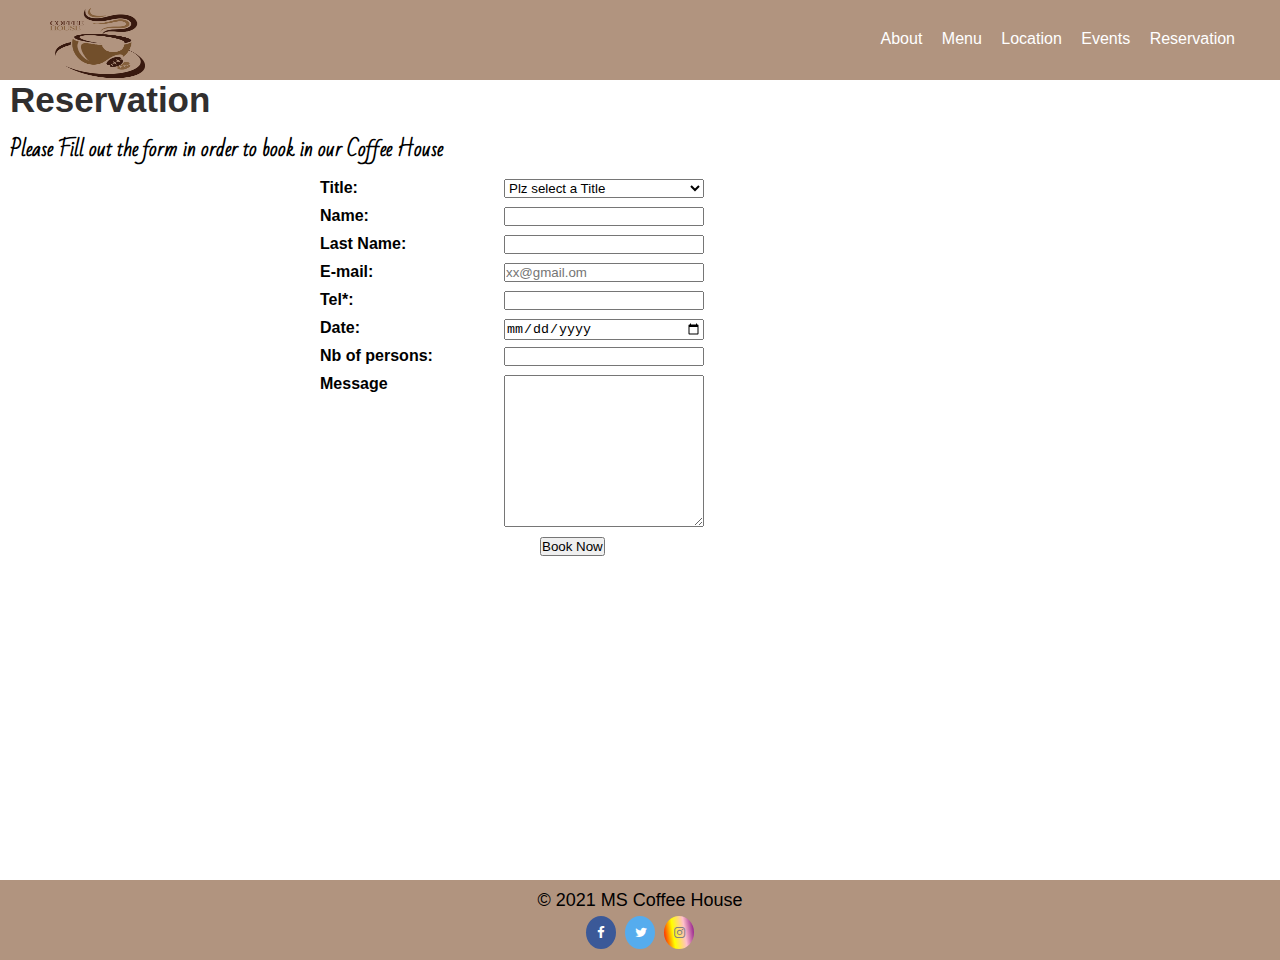
<file: reservation.html>
<!DOCTYPE html>
<html lang="en">

<head>
    <meta charset="UTF-8">
    <meta name="viewport" content="width=device-width, initial-scale=1.0">
    <title>CentralCoffee</title>
    <link rel="stylesheet" href="mscoffeehouse.css">

    <link
        href="https://fonts.googleapis.com/css2?family=Bad+Script&family=Dancing+Script&family=Special+Elite&display=swap"
        rel="stylesheet">
        <link rel="stylesheet" href="https://cdnjs.cloudflare.com/ajax/libs/font-awesome/4.7.0/css/font-awesome.min.css">
</head>

<body>
    <header>
        <img src="img/logo.png" alt="logo">
        <nav>
            <ul>
                <li><a href="index.html#About">About</a></li>
                <li><a href="index.html#menu">Menu</a></li>
                <li><a href="index.html#location">Location</a></li>
                <li><a href="events.html">Events</a></li>
                <li><a href="#">Reservation</a></li>
            </ul>
        </nav>
    </header>
    <main>
        <section id="Reservation" class="sec_style">

            
                <h1>Reservation</h1>
                <p>Please Fill out the form in order to book in our Coffee House</p>
                <div  >

                <form action="">
                    
                    <div class="padd">
                        <label for="Title">Title:</label>
                        <select name="Title" id="Title">
                            <option value="pleaseselect">Plz select a Title</option>
                            <option value="Mr">Mr</option>
                            <option value="Mme">Ms</option>

                        </select>
                    </div>
                    <div class="padd">
                        <label for="Name">Name:</label>
                        <input type="text" id="Name" name="Name">

                    </div>
                    <div class="padd">
                        <label for="LName">Last Name:</label>
                        <input type="text" id="LName" name="LastName">
                    </div>
                    <div class="padd" >
                        <label for="email">E-mail:</label>
                        <input type="email" name="email" id="email" placeholder="xx@gmail.om">
                    </div>
                    <div class="padd">
                        <label for="phone">Tel*:</label>
                        <input type="tel" name="phone" id="phone" required>
                    </div>
                    <div class="padd">
                        <label for="dt">Date:</label>
                        <input type="date" name="dateTime" id="dt">
                    </div>
                    <div class="padd">
                        <label for="nb">Nb of persons:</label>
                        <input type="number" name="nb" id="nb" min="1" max="100">
                    </div>
                    <div class="padd">
                        <label for="msg">Message</label>
                        <textarea name="msg" id="msg" cols="30" rows="10"></textarea>
                    </div>
                    <div class="sub padd" >
                        <button type="submit">Book Now</button>
                    </div>
                </form>
            </div>

        </section>
    </main>
    <footer>
        <p>© 2021 MS Coffee House</p>
        <a href="#" class="fa fa-facebook"></a>
        <a href="#" class="fa fa-twitter"></a>
        <a href="#" class="fa fa-instagram"></a>
    </footer>
</body>

</html>
</file>
<file: mscoffeehouse.css>
*{
    box-sizing: border-box;
    margin: 0%;
    padding: 0%;
}

body{
    /* background-color: #e9dccd; */
    font-family: "Lato", sans-serif;
   
}

header{
    background-color:rgba(122, 73, 37, 0.589);  
    height: 80px;
    width: 100%;
    /* position: fixed; */
      
}
header img{
    height: 70px;
    width: 95px;
    margin-left: 50px ; 
    margin-top: 8px;
    
}
header nav{
    float:right;
    margin: 15px 30px 0 0;
    box-sizing: border-box;
    margin-top: 30px;
    
}

header  ul {
    list-style: none;
    width: 100%;
  }
  
  header  li {
    display: inline-block;
    margin-right: 15px;
  }
  
  header  a {
    transition: 0.6s;
    display: block;
    text-decoration: none;
    height: 60px; 
    color: white;

  }
  
  header nav ul li a:hover {
    color: rgb(46, 19, 19);
    transform: translate(9px, 10px);

  }
  
.HeroSection{
    background-image:url(img/background.jpg);
    background-size: cover;
    width: 100%;
    padding-top: 100px;
    height:500px;    
    text-align: center;
    font-size: 30px;
    
  }
  .HeroSection h1{
   font-size:90px; 
   color: cornsilk;
   font-family:'Dancing Script', cursive;;
   position: relative;
   right: 180px;
   top: 100px;
 }
 .HeroSection p{
    font-size: 18px;
    color: rgba(94, 51, 8, 0.726);
    font-variant: small-caps;
    font-weight:bolder;
    position: relative;
    bottom: -100px;
    right: 180px;
 }
 .gallery{
    display: flex;
    align-items: center;
    padding: 60px 0;

 }
 .gallery img{
    display: block;
    height: 160px;
    width: 180px;
    margin: 0 auto;
}
.sec_style{
    width: 100%;}
#About{
    background-image: url(https://www.roosterbrother.com/wp-content/uploads/2017/06/coffee-background-top-1.jpg) ;
    height: 700px;
    background-size: cover;
    
}

.sec_style article{
   padding: 50px 150px 50px 150px;
   
}
.sec_style article>h1{
   margin-bottom: 10px;
}

.sec_style h1, .sec_style h2{
   font-weight: bold;
   color: rgb(49, 47, 47);
}

.sec_style h1{
   font-size: 35px;
   margin-left: 10px;
}

.sec_style h2{
   font-size: 24px;
}

.sec_style p{  
   margin: 10px 10px;
   font-weight:bold;
   font-size: 20px;
   font-family: 'Bad Script', cursive;
}
.gallery{
   margin-top: 10px;
}
.gallery img{
   margin-left: 8px;
   border: 1px solid black;
   box-shadow: 6px 6px rgba(0, 0, 0, 0.541);
}
.CardG{
    margin: 20px 0 100px 0;
    display: flex;
    align-content: center;
    align-items: center;
    
}
.Card {
    /* height: 350px; */
    width:450x;
    margin-right: 30px;
    box-shadow: 10px 10px rgba(163, 120, 168, 0.322);
    border: 2px rgba(163, 120, 168, 0.322) solid;
    padding: 10px 0;
}
.Card h1{
    
    text-align: center;
    font-family: 'Special Elite', cursive;

}
.Card img{
    display: block;
    margin: 0 auto;
    height:300px;
    width: 450px;
}
.Card img:hover{
    height: 400px;
    width: 500px;
}
.Card ul{
    list-style-type: none;
    margin-top: 15px;
}
.Card li{
    font-size: 20px;
    text-align: center;
}
#menu{
    background-color: rgba(190, 171, 152, 0.5);
}

#location {
    background-image: url(https://www.roosterbrother.com/wp-content/uploads/2017/06/coffee-background-top-1.jpg) ;
    height: 700px;
    background-size: cover;
}

#location img {
    border: black 2px solid;
}

.time{
    float: right;
    margin-right: 100px;  
}


#Reservation form{
    display: inline-block;
    width: 60%;
}
#Reservation {
    
    height: 800px;
    background-image: url(http://www.seekgif.com/uploads/hd-drinks-coffee-wallpapers-0.jpeg);
    background-size: cover;
   
}

#Reservation>div {
    width: 50%;
    margin: 0 auto;

}
#Reservation label{
text-align: right;
font-weight: bold;

}
#Reservation input,
select,
textarea
 {
    width: 200px;
    float: right;
}
.sub{
    clear: both;
    margin-left: 220px;
    padding-top: 10px;
}
.padd{
    margin-bottom: 10px;
}

.mainEvent{
    background-image: url(https://cdn.nohat.cc/image_by_url.php?url=https://image.freepik.com/free-photo/mothers-day-concept-with-mug-and-space-on-right_23-2147776058.jpg);
    background-size:cover;
}
#events{
    width: 70%;
    margin: 0 auto;
}

#events ol{
    width: 60%;
    list-style-position: inside;
    display: block;
    margin-left: 210px;
    padding: 10px 0 0 30px;  
    box-shadow: 1px 1px 12px 2px rgba(0, 0, 0, .6);;
}
#events ul{
    margin-left: 20px;
    padding:5px 0 10px 10px;
}
.memo{
    font-weight: bold;
    color: rgba(87, 29, 29, 0.644);
}
.galleryEvent{
    width: 100%;
    display: flex;
    flex-wrap: wrap;
    flex-direction: row;
}
.galleryEvent div{
    padding:10px 10px;
}

.galleryEvent img{
    height: 300px;
    width: 400px;
}

footer{
    background-color:rgba(122, 73, 37, 0.589);  
    text-align: center;
    font-size: 18px;
    padding: 10px 0;
    height: 80px;
}
.fa {
    padding: 10px;
    font-size: 13px !important;
    width: 30px;
    text-align: center;
    text-decoration: none;
    margin: 5px 2px;
    border-radius: 50%;
  }
  
  .fa:hover {
      opacity: 0.7;
  }
  
  .fa-facebook {
    background: #3B5998;
    color: white;
  }
  
  .fa-twitter {
    background: #55ACEE;
    color: white;
  }
  .fa-instagram {
    background:linear-gradient(90grad,red,yellow,pink,purple);
    color:grey;
  }
</file>
